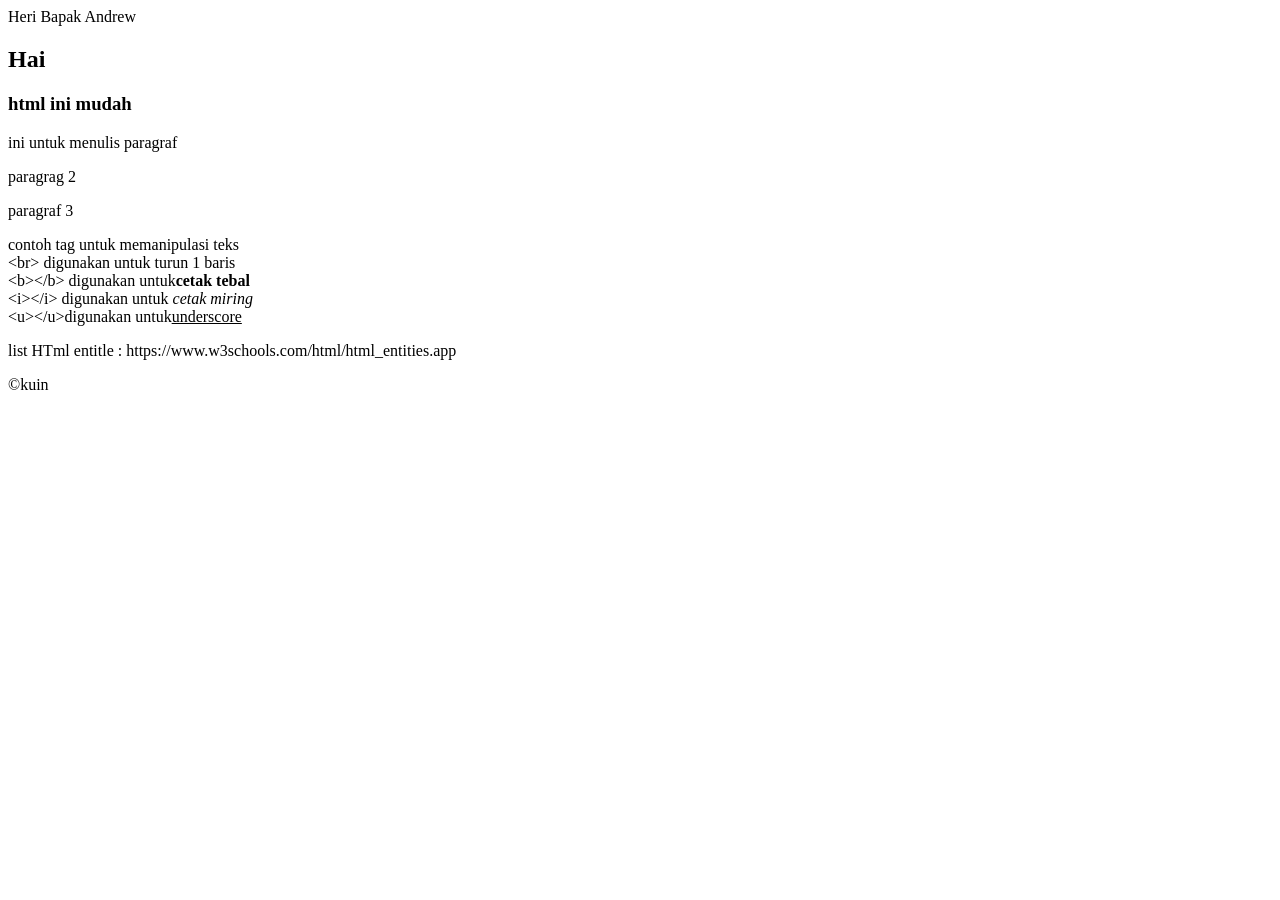
<file: pertemuan 3/index.html>
<html>
    <head>
        <title> Belajar HTML Part 1  </title>
        <body>
           <h1></h1> Heri Bapak Andrew</h1>
           <h2>Hai</h2>
           <h3>html ini mudah </h3>
           <p> ini untuk menulis paragraf </p>
           <p> paragrag 2</p>
           <p> paragraf 3 </p>
           <p> contoh tag untuk memanipulasi teks</br>
          &lt;br&gt; digunakan untuk turun 1 baris <br>
           &lt;b&gt;&lt;/b&gt; digunakan untuk<b>cetak tebal</b><br>
           &lt;i&gt;&lt;/i&gt; digunakan untuk <i>cetak miring</i><br>
           &lt;u&gt;&lt;/u&gt;digunakan untuk<u>underscore</u><br>

           <p></p>list HTml entitle : https://www.w3schools.com/html/html_entities.app
            <br>
            <p>&copy;kuin</p>
        </body>
    </head>
</html>
</file>
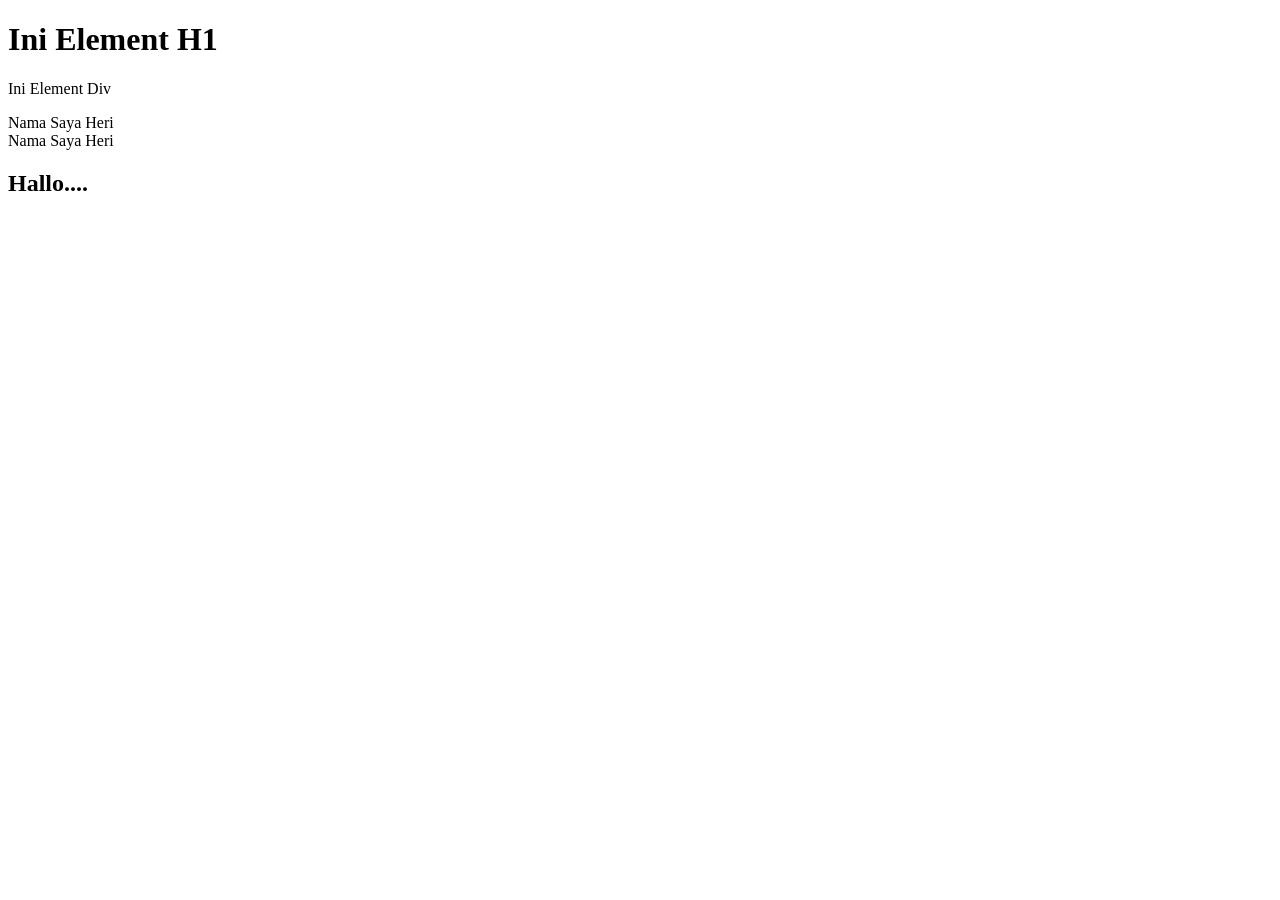
<file: pertemuan 7/index.html>
<!DOCTYPE html>
<html lang="en">
<head>
    <meta charset="UTF-8">
    <meta name="viewport" content="width=device-width, initial-scale=1.0">
    <title>Javascript</title>
    <script>
        console.log("Hallo Java Script");
        console.error("Ini Pesan error");
        console.table(["Apel,Jeruk"]);

        
        

    </script>
</head>
<body>
    <h1> Ini Element H1 </h1>
    <div> Ini Element Div </div>
    <p id = "demo"></p>
    <script>
        //ouyput Document
        // alert("Hallo JavaScriot")
        // var nama = prompt("Masukkan Nama Andas");
        // console.log("Hallo " +nama);
        // var isJomblo= ("Apakah anda Jomblo, kalau ya, mau lanjut");
        // if(isJomblo){
        //     console.log("ciee Jomblo");

        // }else{
        //     console.log("Byeee.....");

        // }
        // console.log();

        //output document = DOm
        document.write("<h2>Hallo....</h2>");
        document.getElementById("demo").innerHTML = "Nama Saya Heri ";
        document.getElementById("demo").innerHTML += "</br>Nama Saya Heri";

        var nama = "Heri Subianto"
        var npm = 2428240088;
        var isFemale = true;
        var hobi = ["Reading", "writinng", "Dancing"];
        var nilaiKuliah = {"namaMK": "PAW 1", "NilaiHuruf ": "A", "NilaiAngka": "90"};

    </script> 
</body>
</html>
</file>
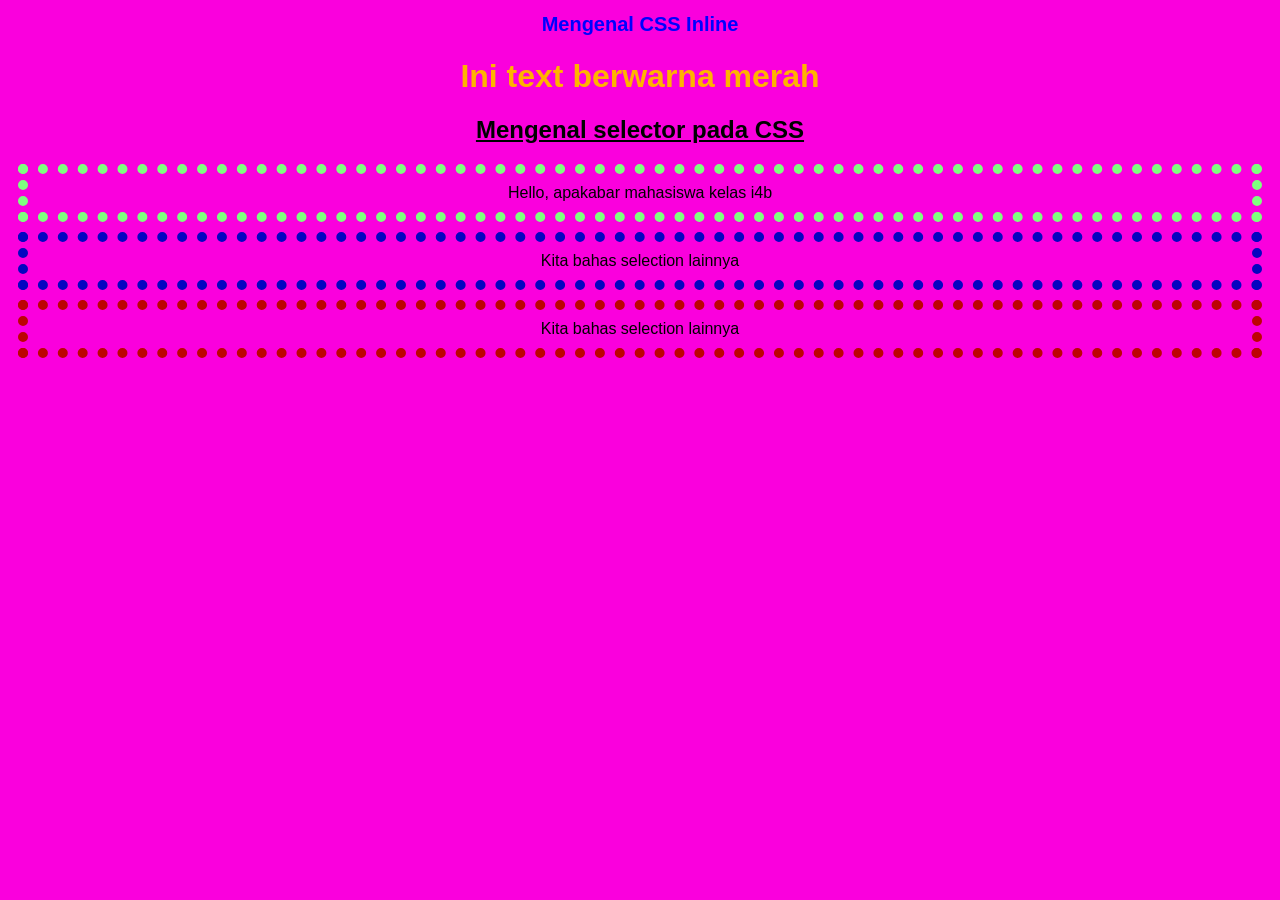
<file: Pertemuan 5/indexx.html>
<!DOCTYPE html>
<html lang="en">
<head>
<meta charset="UTF-8">
<meta name="viewport" content="width=device-width, initial-scale=1.0">
<title>CSS</title>

<style>
/* ini internal css */
/* selector tag html */

body{
    background-color: rgb(250, 0, 221);
    text-align: center;
    font-family: 'Gill Sans', 'Gill Sans MT', Calibri, 'Trebuchet MS', sans-serif;
}

h2{
    text-decoration: underline;
}

div{
    border-width: 10px;
    border-style: dotted;
    border-color: #000;
    margin: 10px;
    padding: 10px;
}

/* Selector Class */

.border-warna-merah{
    border-color: #bd0303;
}

.border-warna-biru{
    border-color: rgb(5, 5, 192);
}

.border-warna-hijau{
    border-color: rgb(127, 255, 127);
}

.border-spesial{
    border: 5px solid rgb(141, 92, 0);
}

</style>

</head>

<body>

<h1 style="color: blue; font-size: 15pt;">Mengenal CSS Inline</h1>

<h1 style="color: rgb(255, 179, 0); font-family: Arial;">
Ini text berwarna merah
</h1> 

<h2>Mengenal selector pada CSS</h2>

<div class="border-warna-hijau">
Hello, apakabar mahasiswa kelas i4b
</div>

<div class="border-warna-biru">
Kita bahas selection lainnya
</div>

<div class="border-warna-merah">
Kita bahas selection lainnya
</div>

</body>
</html>
</file>
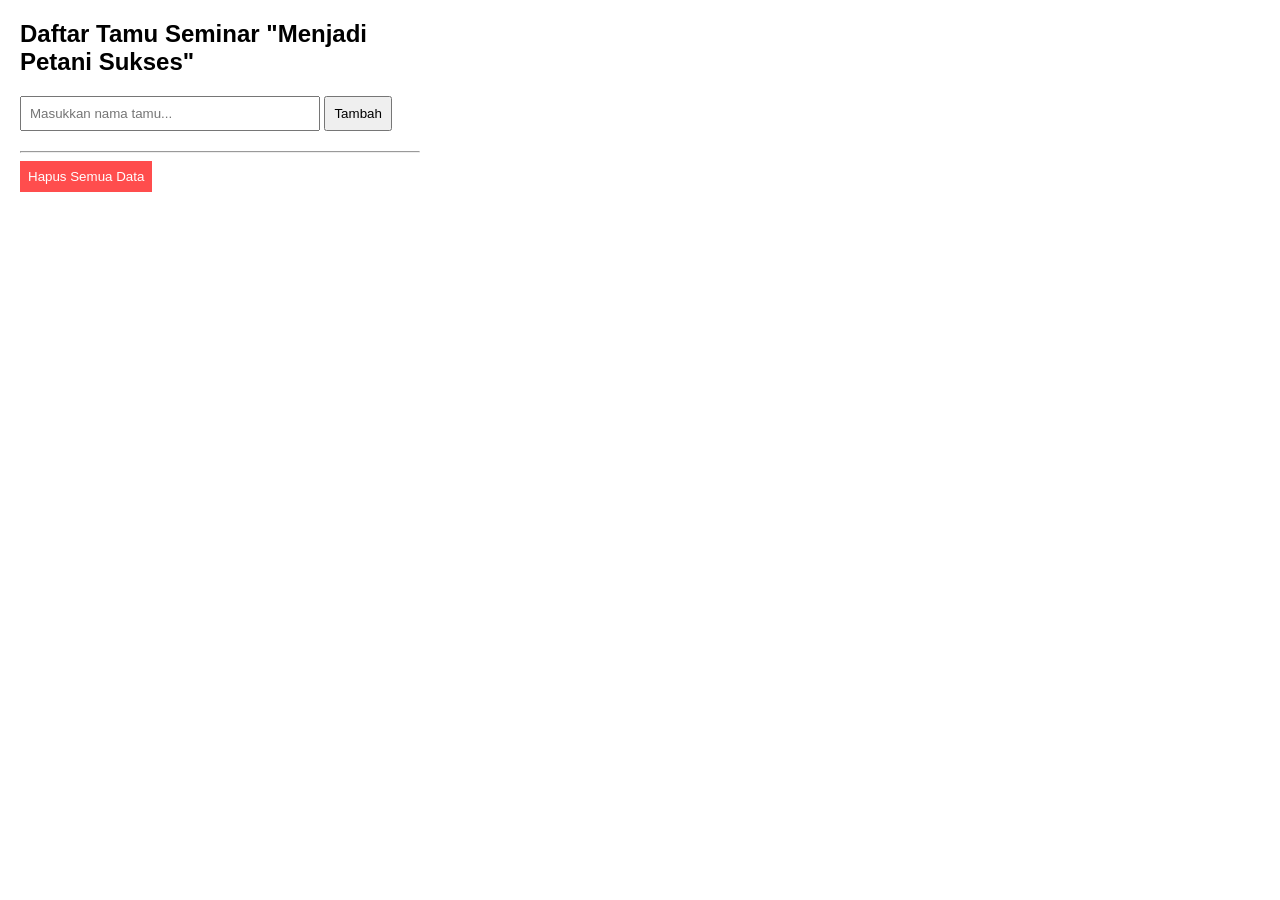
<file: pertemuan 9/latihan.html>
<!DOCTYPE html>
<html lang="en">
<head>
    <meta charset="UTF-8">
    <meta name="viewport" content="width=device-width, initial-scale=1.0">
    <title>Buku Tamu Seminar</title>
    <link rel="stylesheet" href="style.css">
</head>
<body>
    <div class="container">
        <h2>Daftar Tamu Seminar "Menjadi Petani Sukses"</h2>
        <input type="text" id="guestInput" placeholder="Masukkan nama tamu...">
        <button onclick="addGuest()">Tambah</button>
        
        <ul id="guestList"></ul>
        
        <hr>
        <button style="background-color: #ff4d4d; color: white; border: none;" onclick="clearList()">
            Hapus Semua Data
        </button>
    </div>
    <script src="script.js"></script>
</body>
</html>
</file>
<file: pertemuan 9/style.css>
body{
    font-family: sans-serif;
    margin: 20px;

}
.container {
    max-width: 400px;

}
input{
    padding : 8px;
    width : 70%;

}
button{
    padding : 8px;
    cursor: pointer;

}
ul {
    margin-top: 20px;

}
</file>
